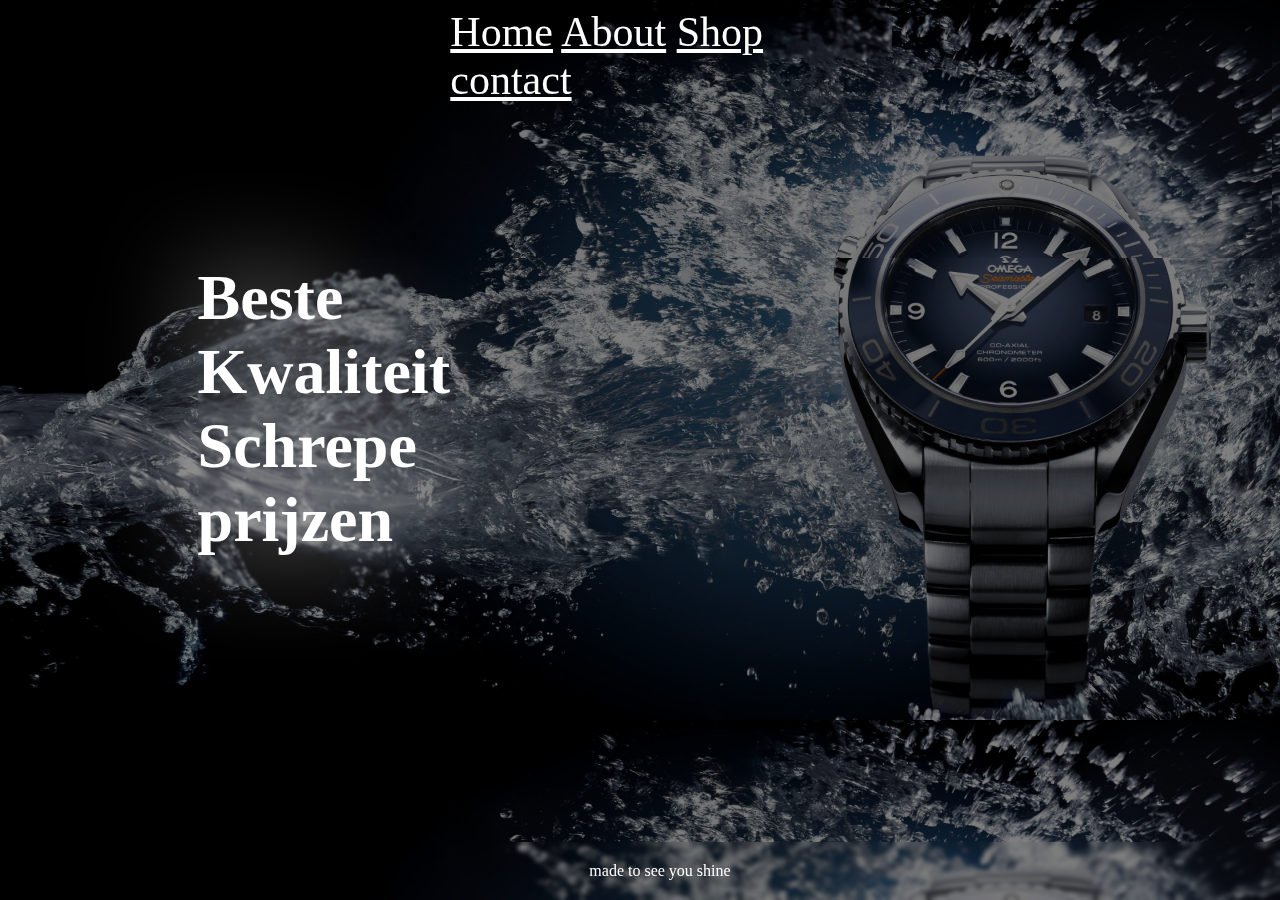
<file: index.html>
<!DOCTYPE html>
<html>
    <head>
        <title>watches</title>
        <link rel="stylesheet" href="css.css">
        <link rel="stylesheet" href="favicon.ico">
    </head>
    <body>
        <div class="grid">
            <div class="navBar">

                <a href="index.html">Home</a>
                <a href="about.html">About</a>
                <a href="shop.html">Shop</a>
                <a href="contact.html">contact</a>


                
            </div>
                <h2 id="text">Beste Kwaliteit Schrepe prijzen</h2>
                <div class="footer">made to see you shine</div>
        </div>
        </div>
    </body>
</html>
</file>
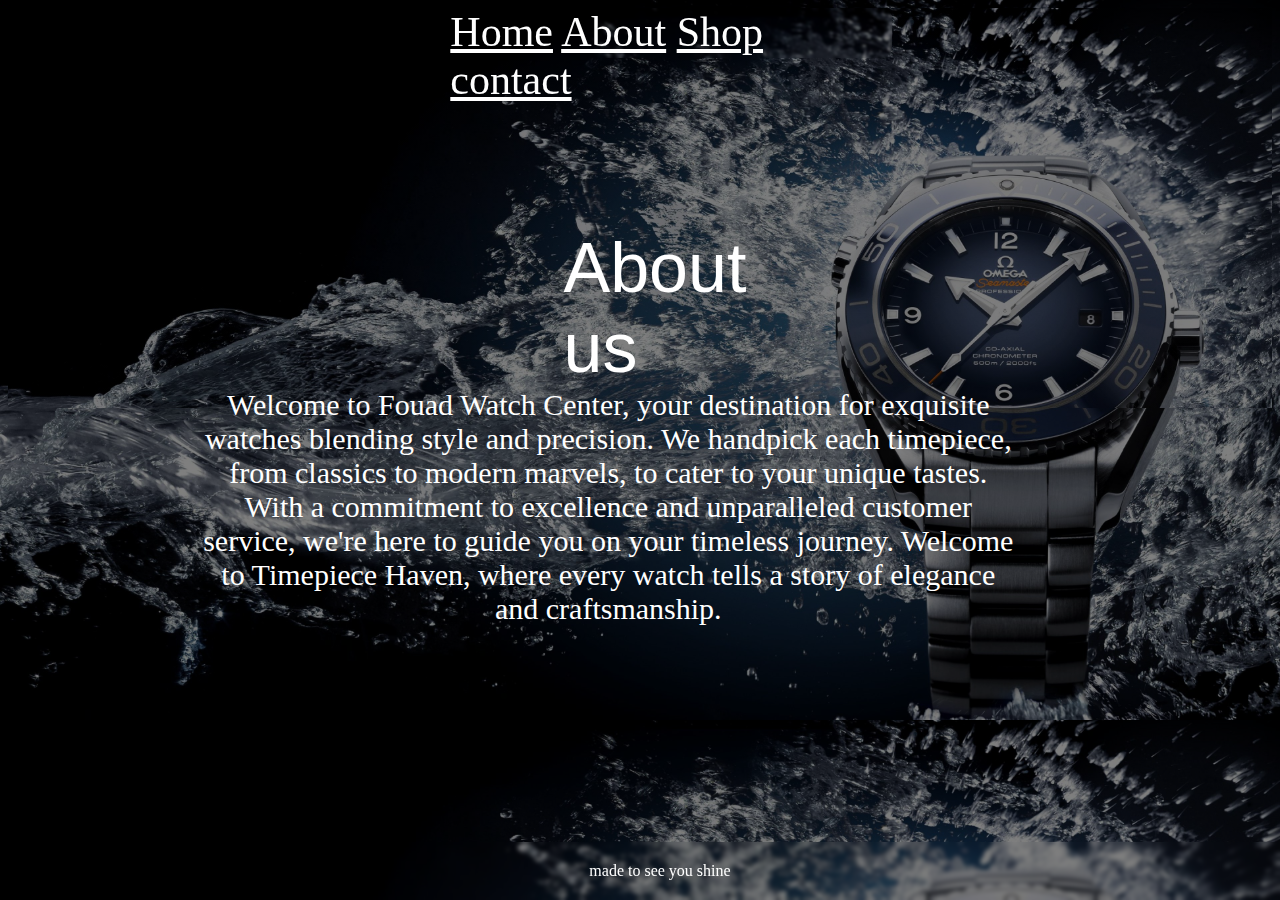
<file: about.html>
<!DOCTYPE html>
<html>
    <head>
        <title>Shop</title>
        <link rel="stylesheet" href="css.css">
        <link rel="stylesheet" href="favicon.ico">
    </head>
    <body>
        <div class="grid">
            <div class="navBar">

                <a href="index.html">Home</a>
                <a href="about.html">About</a>
                <a href="shop.html">Shop</a>
                <a href="contact.html">contact</a>
            </div>

           <p id="aboutUs">About us</p>
           <p id="aboutUsText">Welcome to Fouad Watch Center, your destination for exquisite watches blending style and precision. We handpick each timepiece, from classics to modern marvels, to cater to your unique tastes. With a commitment to excellence and unparalleled customer service, we're here to guide you on your timeless journey. Welcome to Timepiece Haven, where every watch tells a story of elegance and craftsmanship.</p>

           <div class="footer">made to see you shine</div>
        </div>
    </body>
</html>
</file>
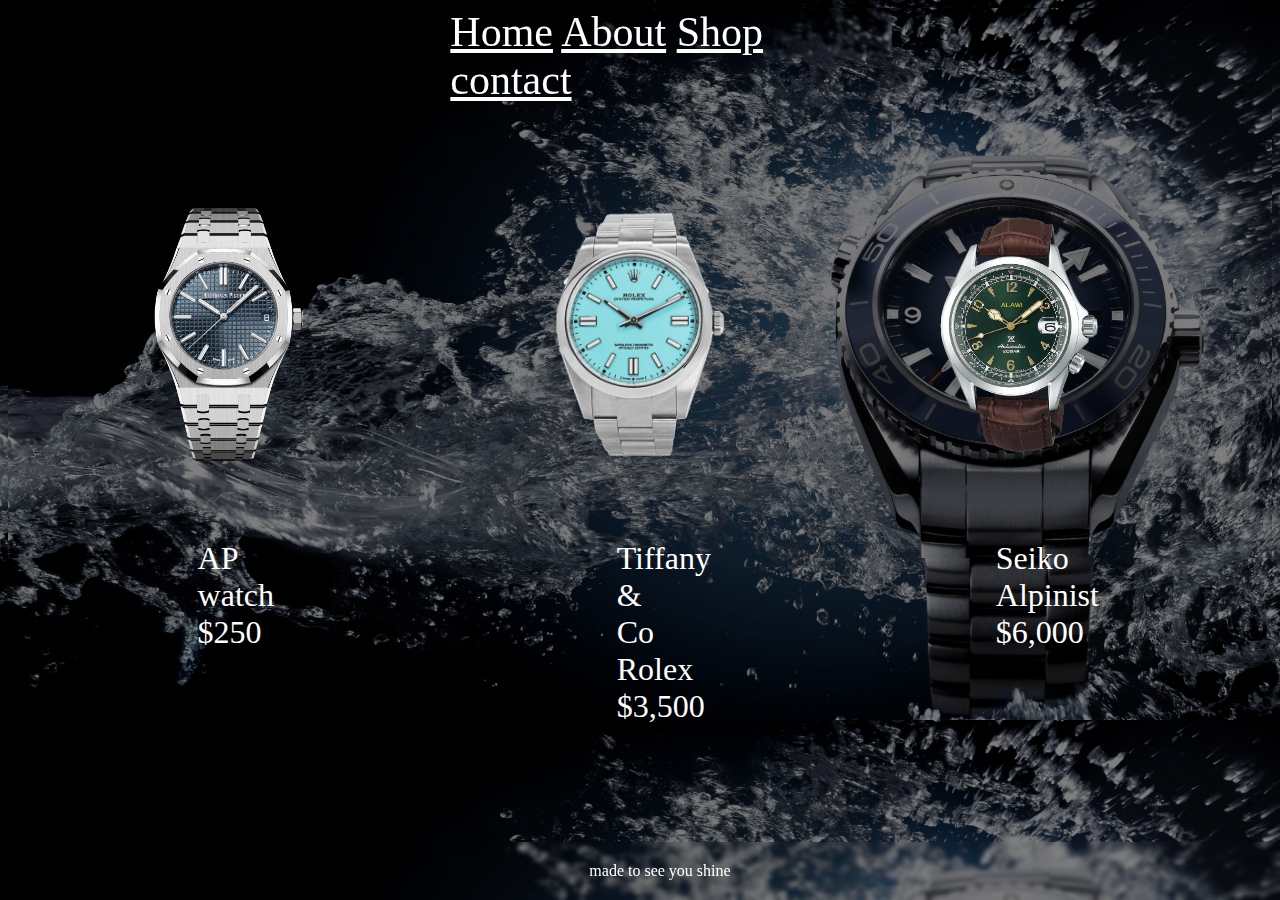
<file: shop.html>
<!DOCTYPE html>
<html>
    <head>
        <title>Shop</title>
        <link rel="stylesheet" href="css.css">
        <link rel="stylesheet" href="favicon.ico">
    </head>
    <body>
        <div class="grid">
            <div class="navBar">

                <a href="index.html">Home</a>
                <a href="about.html">About</a>
                <a href="shop.html">Shop</a>
                <a href="contact.html">contact</a>
            </div>

            <img id="watch1" src="watch1.png" alt="AP Watch">
            <p id="watch1Text">AP watch $250</p>

            <img id="rolex" src="watch2.png" alt="Rolex">
            <p id="rolexText">Tiffany & Co Rolex $3,500</p>

            <img id="seiko" src="alawiWatchTr.png" alt="Seiko Alpinist">
            <p id="seikoText">Seiko Alpinist $6,000</p>
            <div class="footer">made to see you shine</div>
        </div>
        </div>
    </body>
</html>
</file>
<file: css.css>
.grid{
    display: grid;
    grid-template-columns: 5% 5% 5% 5% 5% 5% 5% 5% 5% 5% 5% 5% 5% 5% 5% 5% 5% 5% 5% 5%;
    grid-auto-rows: 50px;
}
html,body{
    background-image: linear-gradient(rgba(0,0,0,0.50),rgba(0,0,0,0.50)),url(watch.jpg) ;
    background-size: 100%;
    
}

.navBar{
    
    font-size: 42px;
    grid-column: 8;
    backdrop-filter: blur(1px);
    width: 700%;
    border: 10px;
    border-radius: 10px;
    align-items: center;
}
a{
    color: white;
}

#text{
    color: white;
    font-size: 64px;
    grid-column: 4;
    grid-row: 5;
    background-color: transparent;
    border: 2px;
    width: 330%;
    height: 650%;
    backdrop-filter: blur(1px);
    border-radius: 10px;
    filter: drop-shadow(1px 1px 50px #ffffff);

}
#watch1{
    width: 300%;
    grid-column: 3;
    grid-row: 5;
    transition: 1s;
}
#watch1:hover{
    transform: scale(1.2);
    transition: 1s;
}
#watch1Text{
    font-size: 32px;
    color: white;
    grid-column: 4;
    grid-row: 11;
    width: 100%;
}
#rolex{
    width: 400%;
    grid-column: 9;
    grid-row: 5;
    transition: 1s;
}
#rolex:hover{
    transform: scale(1.2);
    transition: 1s;
}

#rolexText{
    font-size: 32px;
    color: white;
    grid-column: 10;
    grid-row: 11;
    width: 100%;
    margin-left: 40px;
}

#seiko{
    width: 400%;
    grid-column: 15;
    grid-row: 5;
    transition: 1s;

}
#seiko:hover{
    transform: scale(1.2);
    transition: 1s;
}
#seikoText{
    font-size: 32px;
    color: white;
    grid-column: 16;
    grid-row: 11;
    width: 100%;
    margin-left: 40px;
}
#aboutUs{
    font-size: 70px;
    color: white;
    grid-column: 9;
    grid-row: 4;
    width: 400%;
    margin-left: 50px;
    font-family:'Franklin Gothic Medium', 'Arial Narrow', Arial, sans-serif;
}

#aboutUsText{
    color: white;
    width: 1300%;
    grid-row: 8;
    grid-column: 4;
    text-align: center;
    font-size: 30px;
}

.footer {
    background-color: transparent; 
    border: 2px; 
    backdrop-filter: blur(2px);
    color: #fff; 
    padding: 20px;
    text-align: center;
    position: fixed; 
    left: 0; 
    bottom: 0; 
    width: 100%; 
}

#rolexGif{
    width: 700%;
    grid-column: 8;
    grid-row: 9;
    margin-right: 1000px;
    
    }
    #contactText{
        font-size: 20px;
        color: white;
        grid-column: 8;
        grid-row: 3;
        width: 800%;
        margin-left: -40px;
    }

   .contactClass{
    grid-column: 1;
    grid-row: 1;
    height: 100%;
    width: 100%;
    margin-top: 250px;
    margin-left: 60px;
    scale: 1.4;
   }

@media (orientation: portrait) {
#watch1{
grid-column: 1;
grid-row: 4;


}

#watch1Text{
    font-size: 20px;
    color: white;
    grid-column: 1;
    grid-row: 6;
    width: 100%;
    margin-left: 25px;
}

#rolex{
grid-column: 1;
grid-row: 8;
}
#rolexText{
    font-size: 20px;
    color: white;
    grid-column: 1;
    grid-row: 10;
    width: 100%;
    margin-left: 30px;
}
#seiko{
    grid-column: 14;
    grid-row: 4;
    scale: 1.2;
}
#seikoText{
    font-size: 20px;
    color: white;
    grid-column: 14;
    grid-row: 6;
    width: 100%;
    margin-left: 30px;
}
.navBar{
    grid-column: 5;
    grid-row: 1;
    font-size: 30px;
    width: 1500%;

    
}
#text{
    grid-row: 2px;
}
#aboutUs{
    grid-row: 2;
    grid-column: 6;
    font-size: 40px;
    width: 400px;
}
#aboutUsText{
    grid-column: 5;
    grid-row: 4;
    font-size: 25px;

}
#rolexGif{
    width: 400px;
    grid-column: 4;
    grid-row: 10;
}
#contactText{
    width: 350px;
}

.contactClass{
    margin-left: 150px;
    margin-top: 300px;
}
}
</file>
